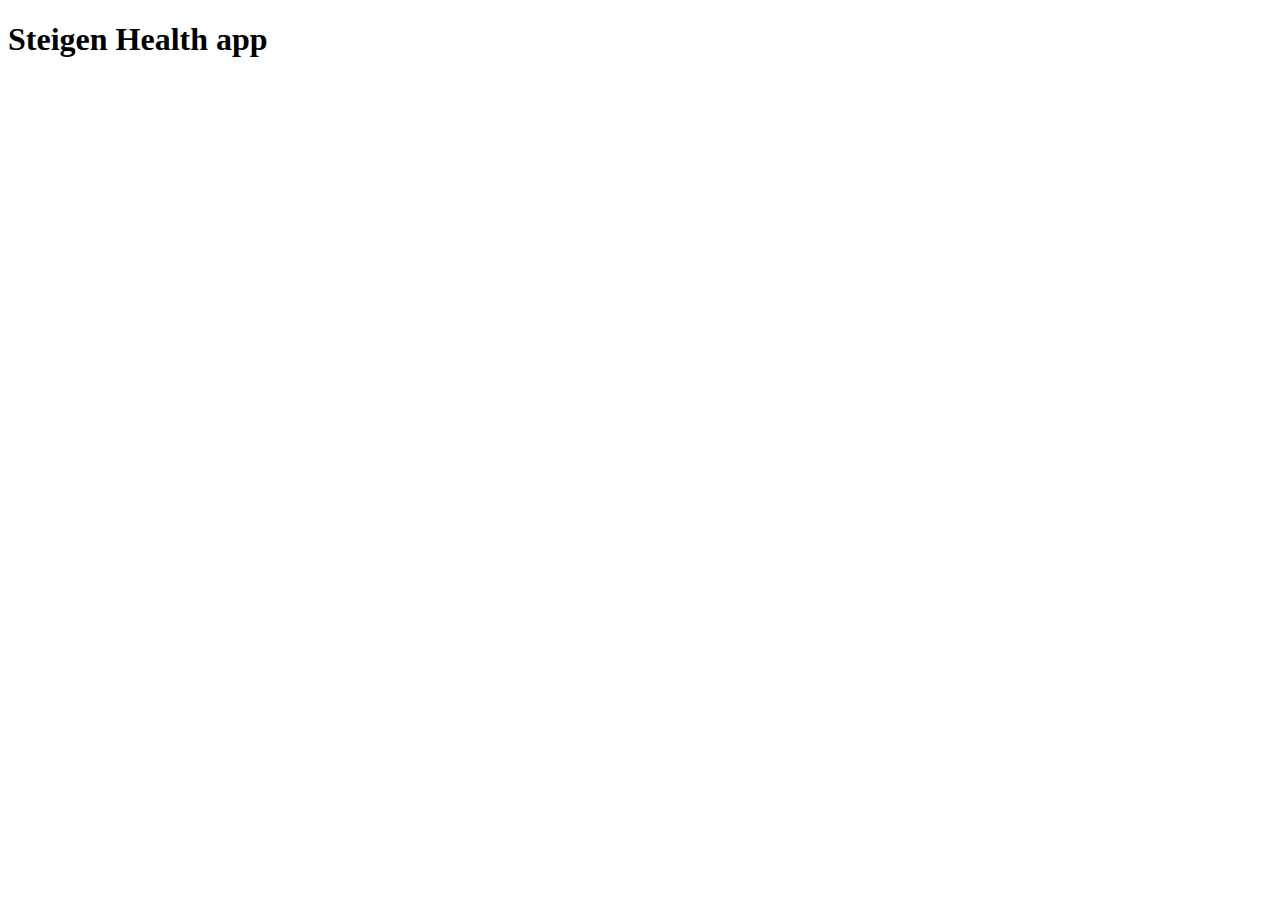
<file: src/index.html>
<!DOCTYPE html>
<html lang="en">
  <head>
    <meta charset="UTF-8" />
    <meta http-equiv="X-UA-Compatible" content="IE=edge" />
    <meta name="viewport" content="width=device-width, initial-scale=1.0" />
    <title>Steigen Health app</title>
  </head>
  <body>
    <header>
      <h1>Steigen Health app</h1>
    </header>
  </body>
</html>
</file>
